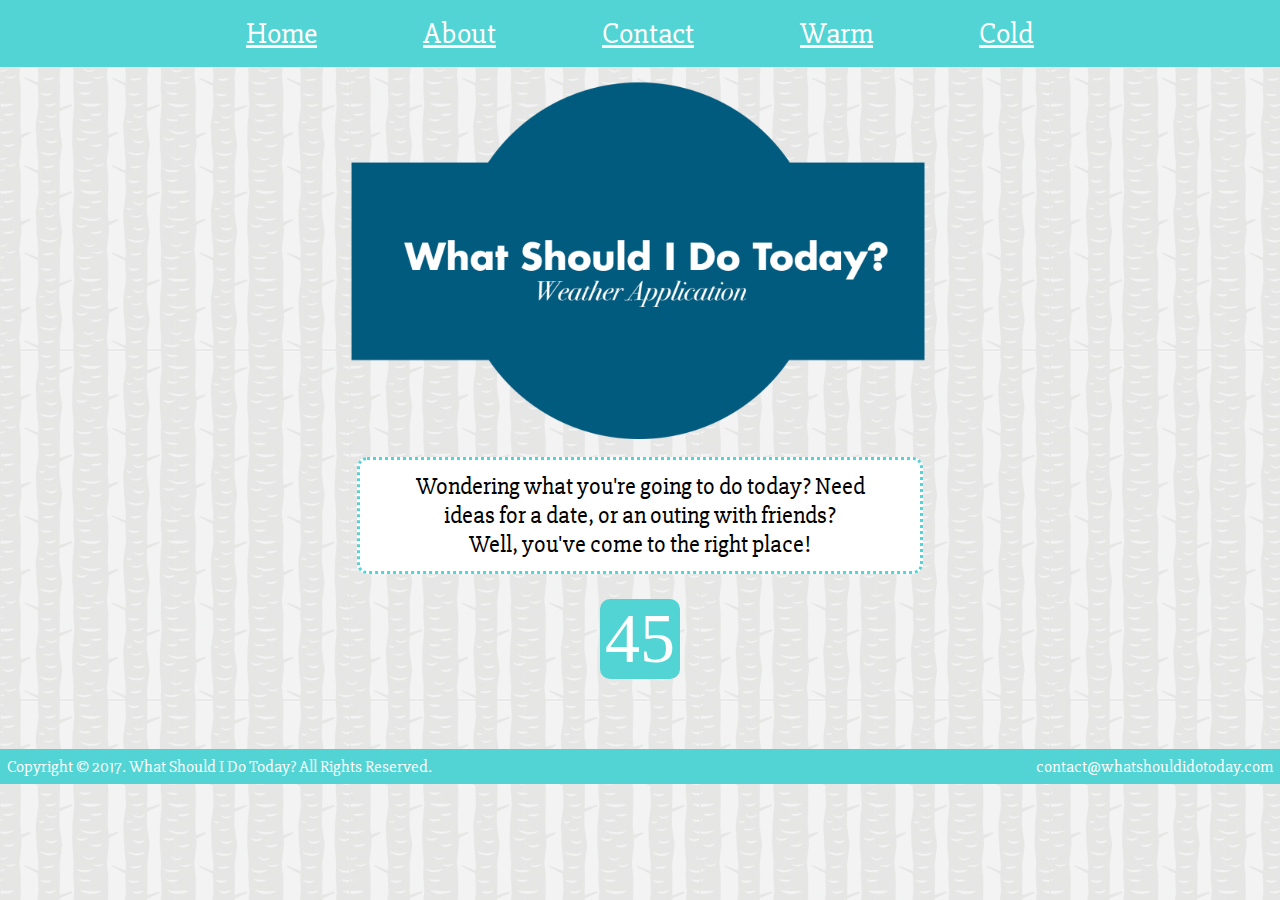
<file: index.html>
<!DOCTYPE html>
<html>
<head>
	<!-- WeatherApp Template 20160324 -->
	<meta charset="UTF-8" />
	<title>What Should I do Today?</title>
	<link rel="stylesheet" href="style.css"/>
	<script src="jquery-2.2.0.min.js"></script>
	<script src="jquery.simpleWeather.min.js"></script>
	<script src="script.js"></script>
    <script src="menu.js"></script>

</head>
<body>  
    
    <div id="menuBtn"><span class="hidden">Menu</span></div>
    
    <nav id="navbar-2" class="text">
         <ul>
             <li><a href="index.html">Home</a></li>
             <li><a href="about.html">About</a></li>
            <li><a href="contact.html">Contact</a></li>
             <li><a href="https://www.google.com/webhp?sourceid=chrome-instant&ion=1&espv=2&ie=UTF-8#q=warm%20weather%20activities">Warm</a></li>
             <li><a href="https://www.google.com/webhp?sourceid=chrome-instant&ion=1&espv=2&ie=UTF-8#q=cold%20weather%20activities">Cold</a></li>
    </ul>
    </nav>
    
    <link href='https://fonts.googleapis.com/css?family=Slabo+27px' rel='stylesheet' type='text/css'>
    
    <div id ="header" class="image">
        <img src= "header.png" alt="header">
    </div>
    <div id ="blurb" class="text">Wondering what you're going to do today? Need ideas for a date, or an outing with friends? <br \>Well, you've come to the right place!</div>
    
    <div id="temp">45</div>

    <div id="badWeather">
<h2>Indoor (Bad Weather)</h2>
    <ul>
        <li>Movies</li>
        <li>Restuarant</li>
        <li>Netflix</li>
        <li>Bowling</li>
        <li>Video Games</li>
        <li>Roller Skating</li>
        <li>Gym</li>
    </ul>
    </div>
    
    <div id = "coldWeather">
<h3>Outdoor (Cold Weather)</h3>
    <ul>
        <li>Ice Skating</li>
        <li>Skiing</li>
        <li>Snowboarding</li>
        <li>Sledding</li>
    </ul>
    </div>
    
    <div id = "warmWeather">
<h3>Outdoor (Warm Weather)</h3>
    <ul>
        <li>Beach</li>
        <li>Hiking</li>
        <li>Camping</li>
        <li>Fishing</li>
        <li>Amusement Park</li>
        <li>Zoo</li>
        <li>Aquarium</li>
        <li>Museum</li>
        <li>Fairs/ Carnivals</li>
        <li>Ice Cream</li>
        <li>Frozen Yogurt</li>
        <li>Resturants</li>
        <li>Exploring/ Traveling</li>
        <li>Gym</li>
            <li>Sports
                <ul> 
                    <li>Swimming</li>
                    <li>Bicycling</li>
                    <li>Basketball</li>
                    <li>Tennis</li>
                    <li>Baseball</li>
                    <li>Kickball</li>
                    <li>Soccor</li>
                    <li>Football</li>
                    <li>Running</li>
                    <li>Kayaking</li>
                    <li>Conoeing</li>
                </ul>
            </li>
        <li>Cookout</li>
        <li>Window Shopping</li>
        <li>Cooking/ Cooking Classes</li>
        <li>Dancing/ Dance Classes</li>
        <li>Aerobics</li>
            
    </ul>
    </div>
    
    <div id="footer">
       
    </div> 
    <footer>Copyright © 2017. What Should I Do Today? <span id="rights" class="text">All Rights Reserved.</span><span id="email" class="text">contact@whatshouldidotoday.com</span> </footer>
    
</body>
</html>
</file>
<file: style.css>
body { 
    background-image: url(tree_bark.png); 
    background-repeat: cover;
    margin: 0 auto;
}


#header {
   text-align: center; 
    
}

#header img {
    width: 60%;
    height: auto;
}

#blurb {
    
    text-decoration-style: bold;
    text-align: center;
    max-width: 500px;
    margin: 0 auto;
    padding: 12px 30px 12px 30px;
    font-family: 'Slabo 27px', serif;
    font-size: 24px; 
    background: white;
    border-radius: 10px;
    border-style: dotted;
    border-color: #51D4D3;

}

#badWeather {
    
    font-family: 'Slabo 27px', serif;
    font-size: 18px; 
}

#coldWeather {
    
    font-family: 'Slabo 27px', serif;
    font-size: 18px; 
}

#warmWeather {
    
    font-family: 'Slabo 27px', serif;
    font-size: 18px;
    margin-left: 15%;
    height: auto;

}

#temp {
    
    text-align: center;
    margin: auto;
    width: 80px;
    height: 80px;
    background: #51D4D3;
    border-radius: 10px;
    color: white;
    font-size: 70px;
    margin-top: 25px;
    
    
}


#navbar-2 {
    text-align: center;
    background: #51D4D3;
    font-family: 'Slabo 27px', serif;
    font-size: 30px;
    
}

#navbar-2 ul {
    padding: 15px 0px 15px 0px;
    margin: 0 auto;
    
    }
#navbar-2 li {
      display: inline;
      padding: 0px 50px 0px 50px;
    }
#navbar-2 a {
    color: white;
}

@media (max-width: 500px) {
    #warmWeather {
    font-size: 15px;
    }
     
     #blurb {
         font-size: 18px;
     }
     
     #temp {
        text-align: center;
        margin: auto;
        width: 60px;
        height: 60px;
        background: #51D4D3;
        color: white;
        font-size: 55px;
        margin-top: 15px; 
     }
}

@media (max-width: 1040px) {
    
    #navbar-2 ul {
    padding: 15px 0px 15px 0px;
    font-size: 15px;
    }
#navbar-2 li {
      display: inline;
      padding: 0px 10px 0px 10px;
}
}



@media (min-width: 700px) {
.hidden {
    font-size: 0;
   
}
    #menuBtn {
    margin: 0;
    padding: 0;
    height: 0;
    width: 0;
}
}

@media (max-width: 700px) {
    
    #navbar-2 li{
        
        display: block;
        font-size: 17px;
        padding: 10px;
       
        
    }

    
    #menuBtn {
        color: white;
        text-align: center;
        background: #51D4D3;
        font-family: 'Slabo 27px', serif;
        font-size: 30px;
    }
/*
    #navbar-2 {
        background: none;
    }
    
    #navbar-2 a {
        color: black;
    }
*/
    
}

#header2 {
    text-decoration-style: bold;
    font-family: 'Slabo 27px', serif;
    font-size: 50px; 
    margin-left: 5%;
    margin-top: 20px;
    
}
#header3 {
    text-decoration-style: bold;
    font-family: 'Slabo 27px', serif;
    font-size: 50px; 
    margin-left: 5%;
    margin-top: 20px;
}

#about {
    font-family: 'Slabo 27px', serif;
    font-size: 24px; 
    text-align: left;
    margin-left: 5%;
    max-width: 900px;
    height: auto;
    background: white;
    border-radius: 10px;
    padding: 2%;
    border-style: dotted;
    border-color: #51D4D3;


}

#about p{
    margin: 0;
}

#contact {
    font-family: 'Slabo 27px', serif;
    font-size: 24px; 
    text-align: left;
    margin-left: 5%;
    max-width: 900px;
    height: auto;
    background: white;
    border-radius: 10px;
    padding: 2%;
    border-style: dotted;
    border-color: #51D4D3;

}

#contact p{
    margin: 0;
}

footer {
    font-family: 'Slabo 27px', serif;
    font-size: 17px;
    text-align: left;
    background: #51D4D3;
    color: white;
    margin-top: 70px;
    padding: 7px;
    height: 100%;

}

#email {
    float: right;
    
}

#rights {
    
}

    
@media (max-width: 800px) {
footer{
    
    display: block;
    font-size: 15px;
    text-align: center;
    background: #51D4D3;
    color: white;

}
    
    #email {
        float: none;
        display: block;
    }

    #rights {
        display: inline-block;
    }
}
</file>
